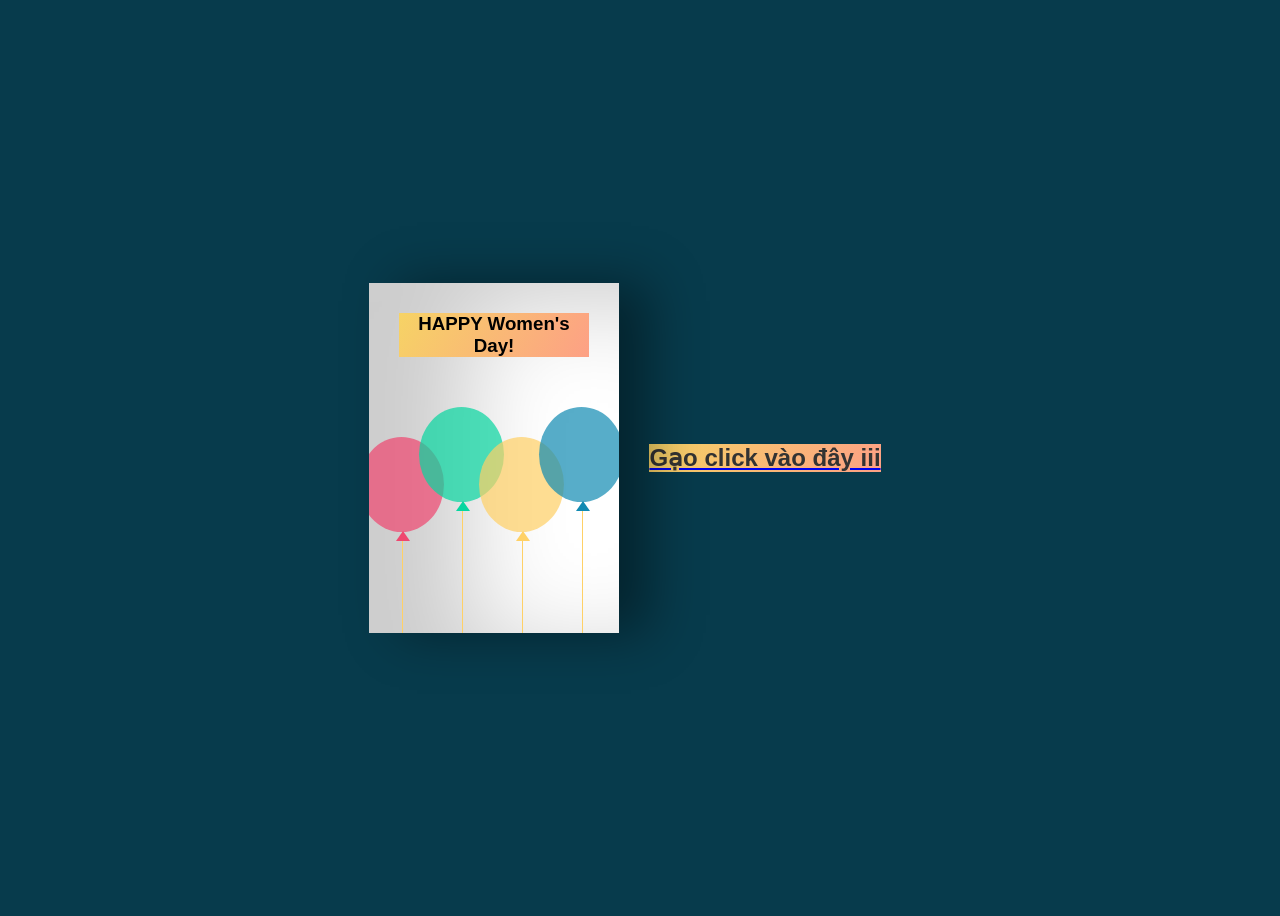
<file: index.html>
<!DOCTYPE html>
<html lang="en">
<head>
    <meta charset="UTF-8">
    <meta http-equiv="X-UA-Compatible" content="IE=edge">
    <meta name="viewport" content="width=device-width, initial-scale=1.0">
    <title>8-3 Gạo</title>
    <link rel="stylesheet" href="./styl.css">
</head>
<body>
    <div class="birthdayCard">
        <div class="cardFront"><h3 class="happy">HAPPY Women's Day!</h3>
        <div class="balloons">
          <div class="balloonOne"></div>
          <div class="balloonTwo"></div>
          <div class="balloonThree"></div>
          <div class="balloonFour"></div>
        </div>
        </div>
        <div class="cardInside">
            <h3 class="back">HAPPY Women's Day!</h3>
            <p>Dear Gạo,</p>
            <p>Chúc Gạo của anh một ngày 8/3 luôn xinh đẹp, rạng rỡ và tràn đầy niềm vui. Yêu Gạo rất nhiều! Đây là món quà nhỏ của anh dành cho em anh mong Gạo sẽ tíchh nó hihi </p>
            <p class="name">Bao Chanh</p>
          </div>
          </div>
          <div class="heart">
          <a href="heart.html">
          <h2 class = "heart-text"> Gạo click vào đây iii</h2></a>
          </div>
</body>
</html>
</file>
<file: styl.css>
body {
    display: flex;
    align-items: center;
    justify-content: center;
    height:100vh;
    background-color: #073b4c;
  }
  
  .birthdayCard {
    position: relative;
    width: 250px;
    height:350px;
    cursor: pointer;
    transform-style: preserve-3d;
    transform: perspective(2500px);
    transition: 1s;
  }
  
  .birthdayCard:hover {
    transform: perspective(2500px) rotate(5deg);
    box-shadow: inset 100px 20px 100px rgba(0,0,0,.2), 0 10px 100px rgba(0,0,0,0.5);
  }
  
  .birthdayCard:hover .cardFront {
    transform: rotateY(-160deg); 
  }
  
  .birthdayCard:hover .happy {
    visibility:hidden; 
  }
  
  .cardFront {
    position: relative;
    background-color: #fff;
    width: 250px;
    height:350px;
    overflow: hidden;
    transform-origin: left;
    box-shadow: inset 100px 20px 100px rgba(0,0,0,.2), 30px 0 50px rgba(0,0,0,0.4);
    transition: .6s;
  }
  
  .happy {
    font-family: Tahoma, sans-serif;
    text-align: center;
    margin:30px; 
    background-image: linear-gradient(120deg, #f6d365 0%, #fda085 100%);
    transition: .1s;
  }
  
  .balloons {
    position: absolute;
  }
  
  .balloonOne, .balloonTwo, .balloonThree, .balloonFour {
    position: absolute;
    width: 85px;
    height:95px;
    border-radius:50%;
  }
  
  .balloonOne {
    background-color: rgb(239, 71, 111, 0.7);
    left:-10px;
    top:50px;
  }
  
  .balloonTwo {
    background-color: rgb(6, 214, 160, 0.7);
    left:50px;
    top:20px;
  }
  
  .balloonThree {
    background-color: rgb(255, 209, 102, 0.7);
    left:110px;
    top:50px;
  }
  
  .balloonFour {
    background-color: rgb(17, 138, 178, 0.7);
    left:170px;
    top:20px;
  }
  
  .balloonOne:before, .balloonTwo:before, .balloonThree:before, .balloonFour:before {
    content:"";
    position: absolute;
    width:1px;
    height: 155px;
    background-color: #ffd166;
    top:95px;
    left:43px;
  }
  
  .balloonOne:after, .balloonTwo:after, .balloonThree:after, .balloonFour:after {
    content:"";
    position: absolute;
    border-right: 7px solid transparent;
    border-left: 7px solid transparent;
    top:94px;
    left:37px;
  }
  
  .balloonOne:after {
    border-bottom: 10px solid #ef476f;
  }
  
  .balloonTwo:after {
    border-bottom: 10px solid #06d6a0;
  }
  
  .balloonThree:after {
    border-bottom: 10px solid #ffd166;
  }
  
  .balloonFour:after {
    border-bottom: 10px solid #118ab2;
  }
  
  .cardInside {
    position: absolute;
    background-color: #fff;
    width: 250px;
    height:350px;
    z-index:-1;
    left:0;
    top:0;
    box-shadow: inset 100px 20px 100px rgba(0,0,0,0.2);
  }
  
  p {
    font-family: 'Brush Script MT', cursive;
    top:180px;
    margin: 40px;
    color: #333;
  }
  
  .name {
    position: absolute;
    left:150px;
    top:250px;
    color: #333;
  }
  
  .back {
    font-family: Tahoma, sans-serif;
    color: #333;
    text-align: center;
    margin:30px; 
    outline-color:#333;
    outline-style: dotted;
  }

  .heart-text{
    font-family: Tahoma, sans-serif;
    color: #333;
    text-align: center;
    margin:30px; 
    background-image: linear-gradient(120deg, #f6d365 0%, #fda085 100%);
    transition: .1s;
  }
</file>
